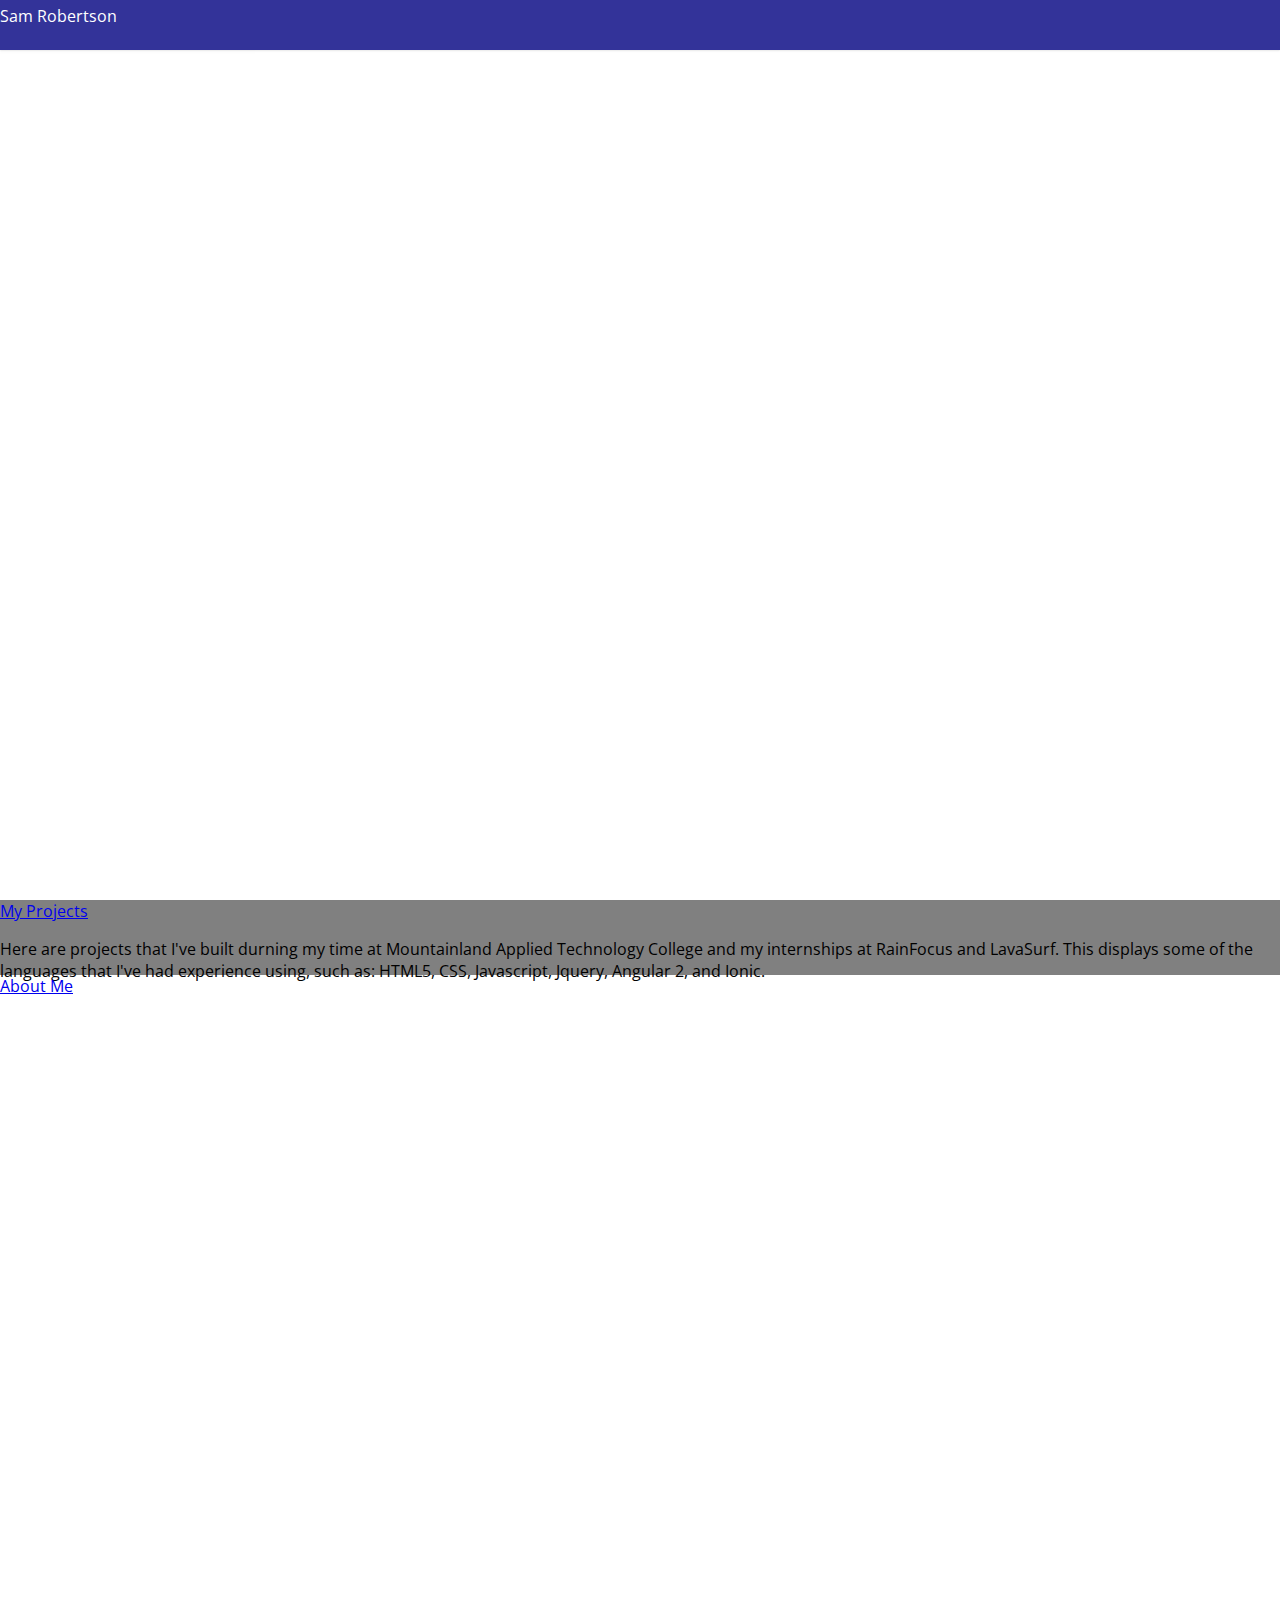
<file: index.html>
<!DOCTYPE html>
<html lang="en">
<head>
    <meta charset="UTF-8">
    <title>Sam Robertson</title>

    <link href="https://fonts.googleapis.com/css?family=Open+Sans+Condensed:300" rel="stylesheet">

    <link href="main.css" rel="stylesheet" type="text/css">
    <link href="home.css" rel="stylesheet" type="text/css">
</head>
<body>
    <div class="topBar"> Sam Robertson</div>
    <div class="parallax">
        <div class="nameBox">
            <div class="nameTitle"> Sam </div>
            <div class="nameTitle"> Robertson</div>
        </div>
    </div>
    <div class="parallax1">
            <a href="myProjects/myProjects.html"> My Projects</a>
        <p> Here are projects that I've built durning my time at Mountainland Applied Technology College and my internships at RainFocus and LavaSurf. This displays some of the languages that I've had experience using, such as: HTML5, CSS, Javascript, Jquery, Angular 2, and Ionic. </p>
    </div>
    <div class="parallax2">
        <a href="aboutMe/aboutMe.html">About Me</a>
    </div>
    <div class="parallax3"></div>
    <div class="parallax4">
        <div>
            <a href="contact/contactMe.html">Contact Me</a>
        </div>
    </div>

    <div></div>
    <div></div>
    <div></div>
    <div></div>
    <div></div>

</body>
</html>
</file>
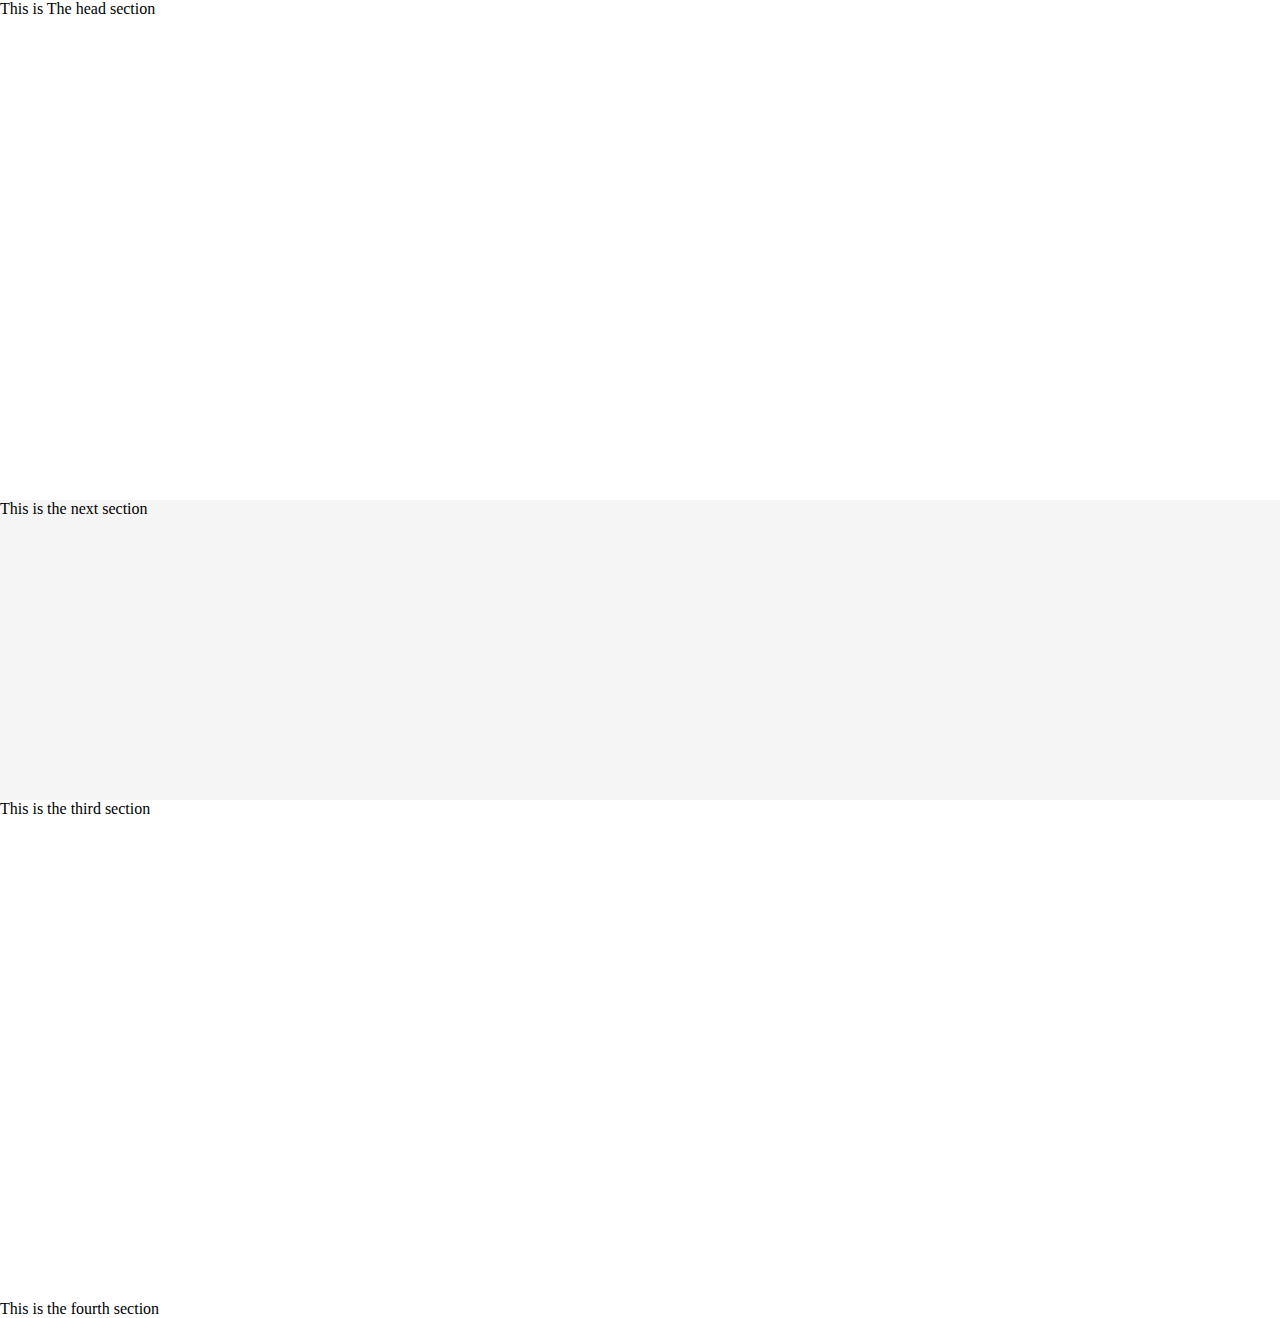
<file: About Me/aboutMe.html>
<!DOCTYPE html>
<html lang="en">
<head>
    <meta charset="UTF-8">
    <title>Sam Robertson</title>


    <link href="aboutMe.css" rel="stylesheet" type="text/css">
</head>
<body>
    <div class="myContainer">
        <div class="parallax"> This is The head section</div>
        <div class="parallax1"> This is the next section</div>
        <div class="parallax2"> This is the third section</div>
        <div class="parallax3"> This is the fourth section</div>
    </div>

<div></div>
<div></div>
<div></div>
<div></div>
<div></div>
<div></div>

</body>
</html>
</file>
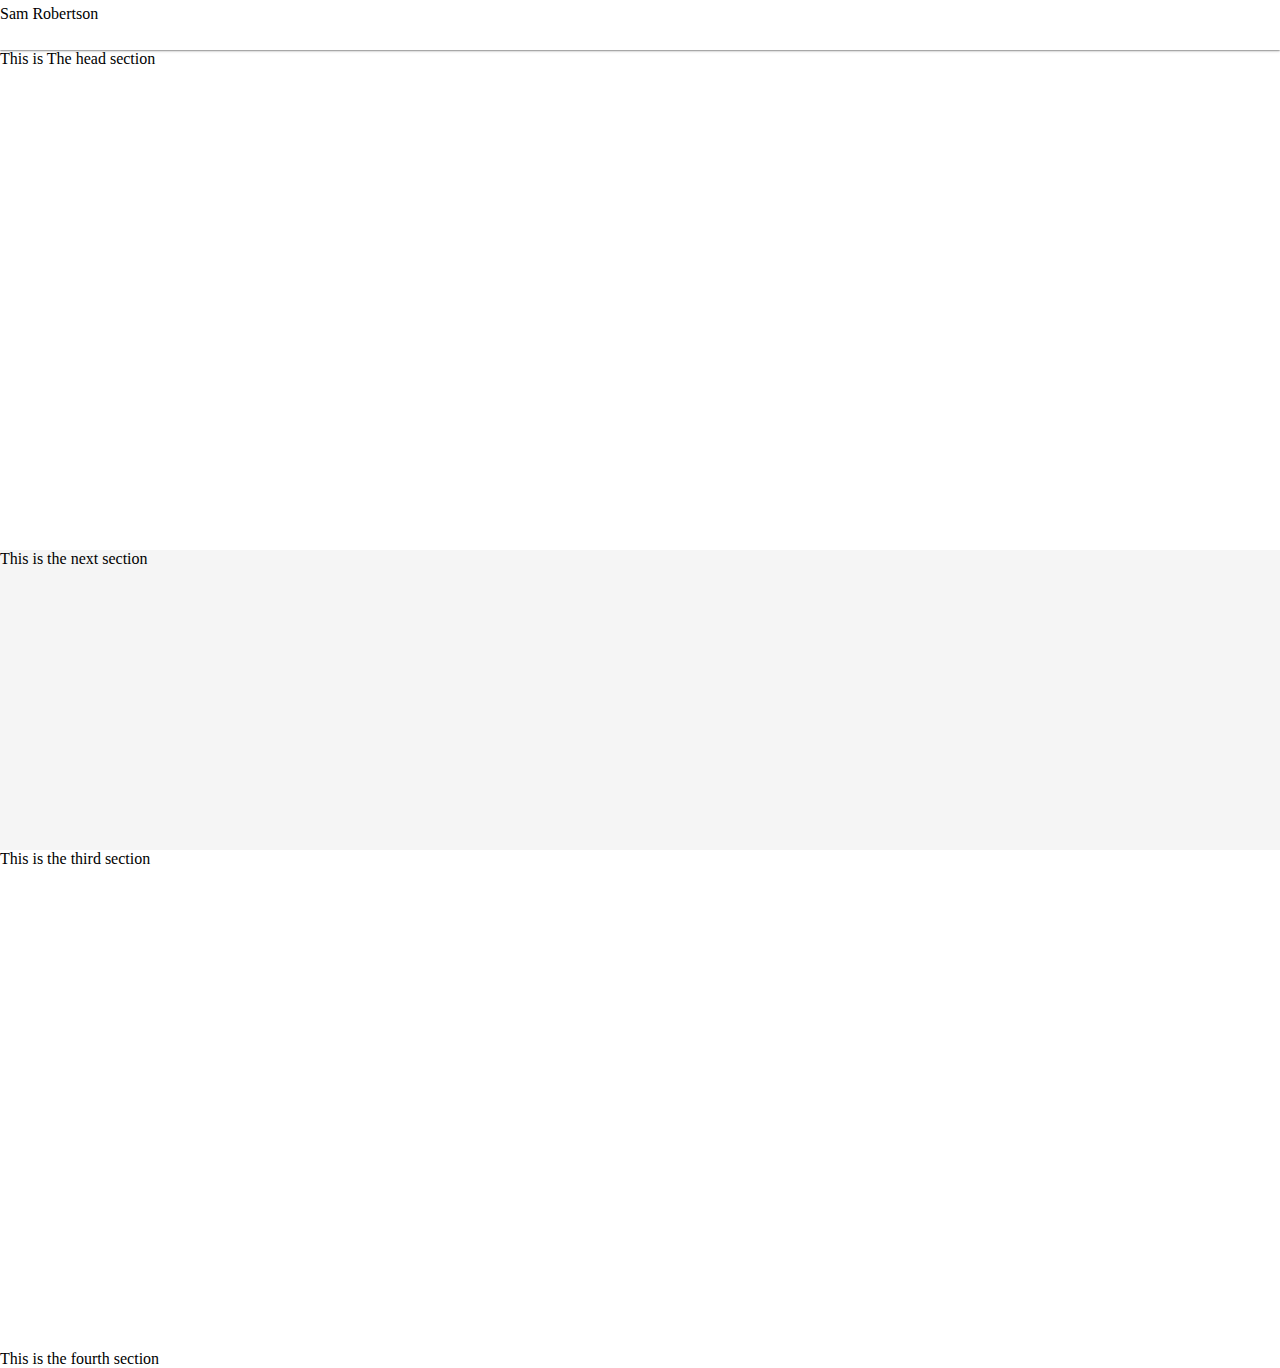
<file: aboutMe/aboutMe.html>
<!DOCTYPE html>
<html lang="en">
<head>
    <meta charset="UTF-8">
    <title>Sam Robertson</title>


    <link href="aboutMe.css" rel="stylesheet" type="text/css">
</head>
<body>
    <div class="myContainer">
        <div class="topBar"> Sam Robertson</div>
        <div class="parallax"> This is The head section</div>
        <div class="parallax1"> This is the next section</div>
        <div class="parallax2"> This is the third section</div>
        <div class="parallax3"> This is the fourth section</div>
    </div>

<div></div>
<div></div>
<div></div>
<div></div>
<div></div>
<div></div>

</body>
</html>
</file>
<file: main.css>
/* The image used */
html,body {
    background-size: cover;
    margin: 0 auto;
    height: 100%;
    font-family: 'Open Sans Condensed', sans-serif;
}

.topBar {
    display: inline-flex;
    width: 100%;
    box-shadow: 0 1px 3px 0 rgba(0,0,0,0.2), 0 1px 1px 0 rgba(0,0,0,0.14), 0 2px 1px -1px rgba(0,0,0,0.12);
    height: 45px;
    justify-content: space-between;
    padding-top: 5px;
    background-color: #333399;
    color: white;
}
</file>
<file: home.css>
.parallax{
    background-image: url("https://images.unsplash.com/photo-1489343511429-5482f78c15cf?dpr=1&auto=format&fit=crop&w=1500&h=1126&q=80&cs=tinysrgb&crop=");
    height: 850px;
    background-attachment: fixed;
    background-position: center;
    background-repeat: no-repeat;
    background-size: cover;
}
.nameBox{
    background-color: white;
    opacity: .8;
}
.nameTitle{
    font-size: 48px;
    color: transparent;
    /*background-image: url("https://images.unsplash.com/photo-1489343511429-5482f78c15cf?dpr=1&auto=format&fit=crop&w=1500&h=1126&q=80&cs=tinysrgb&crop=");*/

}
.parallax1{
    background-color: gray;
    height: 075px;

}
.parallax2{
    background-image: url("https://images.unsplash.com/photo-1458400411386-5ae465c4e57e?dpr=1&auto=format&fit=crop&w=1500&h=883&q=80&cs=tinysrgb&crop=");
    opacity: 9.0;
    height: 850px;
}
.parallax3{
    background-color: gray;
    height: 075px;

}
.parallax4{
    background-image: url("https://images.unsplash.com/photo-1482510356941-d087154c2931?dpr=1&auto=format&fit=crop&w=1500&h=994&q=80&cs=tinysrgb&crop=");
    opacity: 9.0;
    height: 850px;
}
</file>
<file: About Me/aboutMe.css>
html, body{
    height: 100%;
    margin: 0 auto;
}
.parallax{
    background-image: url("https://images.unsplash.com/photo-1438174025556-e65b76da121a?dpr=1&auto=format&fit=crop&w=1500&h=2000&q=80&cs=tinysrgb&crop=");

    height: 500px;
    background-attachment: fixed;
    background-position: center;
    background-repeat: no-repeat;
    background-size: cover;
}
.parallax1{
    background-color: whitesmoke;
    height: 300px;
}
.parallax2{
    background-image: url("https://images.unsplash.com/photo-1439736637365-748f240b24fb?dpr=1&amp;auto=format&amp;fit=crop&amp;w=1500&amp;h=1000&amp;q=80&amp;cs=tinysrgb&amp;crop=");

    height: 500px;
    background-attachment: fixed;
    background-position: center;
    background-repeat: no-repeat;
    background-size: cover;

}
</file>
<file: aboutMe/aboutMe.css>
html, body{
    height: 100%;
    margin: 0 auto;
}
.topBar {
    display: inline-flex;
    width: 100%;
    box-shadow: 0 1px 3px 0 rgba(0,0,0,0.2), 0 1px 1px 0 rgba(0,0,0,0.14), 0 2px 1px -1px rgba(0,0,0,0.12);
    height: 45px;
    justify-content: space-between;
    padding-top: 5px;
}
.parallax{
    background-image: url("https://images.unsplash.com/photo-1438174025556-e65b76da121a?dpr=1&auto=format&fit=crop&w=1500&h=2000&q=80&cs=tinysrgb&crop=");

    height: 500px;
    background-attachment: fixed;
    background-position: center;
    background-repeat: no-repeat;
    background-size: cover;
}
.parallax1{
    background-color: whitesmoke;
    height: 300px;
}
.parallax2{
    background-image: url("https://images.unsplash.com/photo-1439736637365-748f240b24fb?dpr=1&amp;auto=format&amp;fit=crop&amp;w=1500&amp;h=1000&amp;q=80&amp;cs=tinysrgb&amp;crop=");

    height: 500px;
    background-attachment: fixed;
    background-position: center;
    background-repeat: no-repeat;
    background-size: cover;

}
</file>
